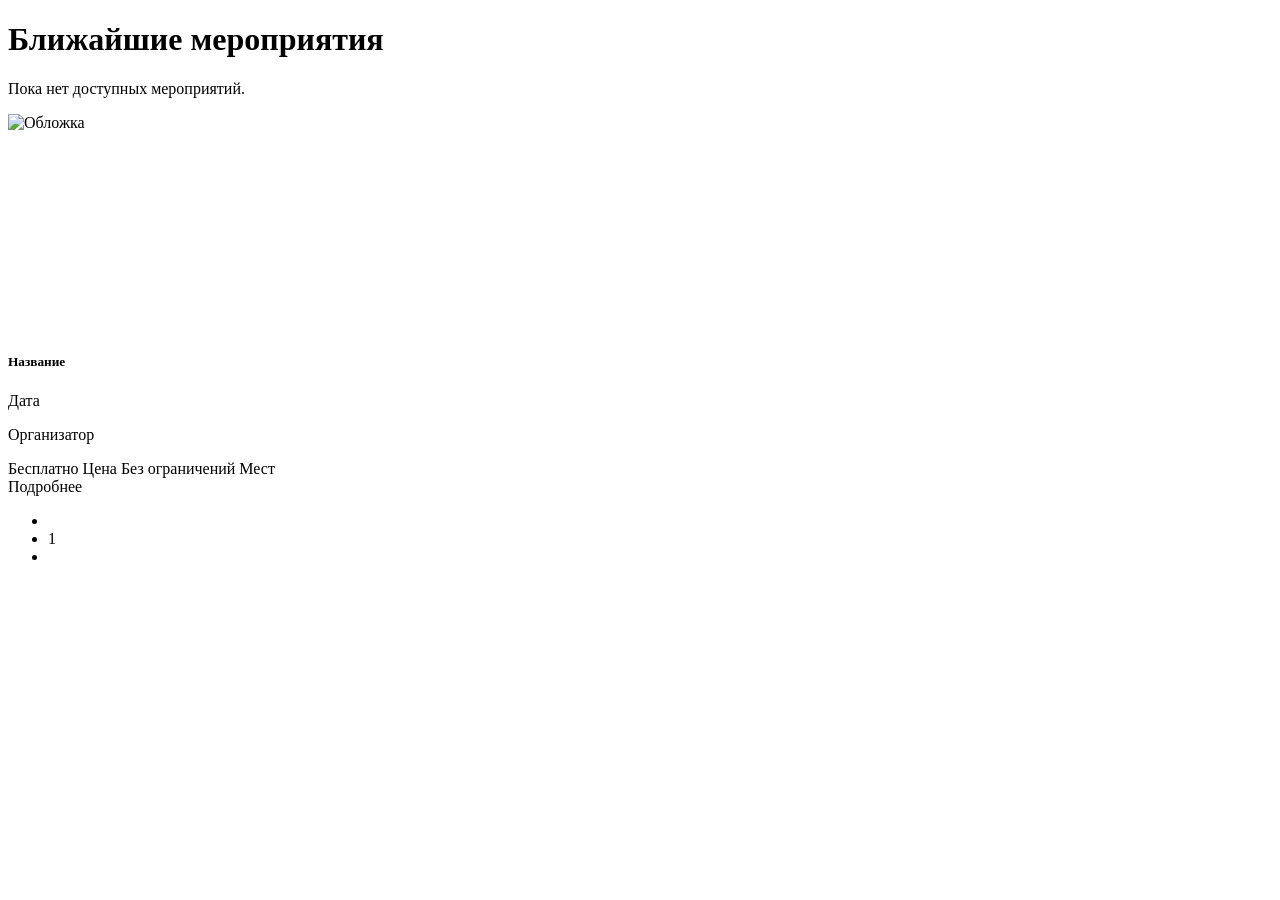
<file: src/main/resources/templates/index.html>
<!DOCTYPE html>
<html xmlns:th="http://www.thymeleaf.org"
      xmlns:sec="http://www.thymeleaf.org/extras/spring-security">
<head th:replace="~{fragments/head :: head('Главная')}"></head>
<body class="bg-light">

<div th:replace="~{fragments/navbar :: navbar}"></div>

<main class="container py-5">
    <div th:replace="~{fragments/alerts :: alerts}"></div>

    <h1 class="mb-4 fw-bold">Ближайшие мероприятия</h1>

    <div th:if="${eventsPage.isEmpty()}" class="text-center text-muted py-5">
        <i class="bi bi-calendar-x display-4"></i>
        <p class="mt-3">Пока нет доступных мероприятий.</p>
    </div>

    <div class="row row-cols-1 row-cols-md-2 row-cols-xl-3 g-4">
        <div class="col" th:each="event : ${eventsPage.content}">
            <div class="card h-100 shadow-sm">
                <img th:if="${event.coverImagePath != null}"
                     th:src="@{'/uploads/' + ${event.coverImagePath}}"
                     class="card-img-top object-fit-cover" style="height:200px;" alt="Обложка"/>
                <div th:unless="${event.coverImagePath != null}"
                     class="card-img-top bg-secondary d-flex align-items-center justify-content-center"
                     style="height:200px;">
                    <i class="bi bi-image text-white display-4"></i>
                </div>
                <div class="card-body d-flex flex-column">
                    <h5 class="card-title" th:text="${event.title}">Название</h5>
                    <p class="card-text text-muted small">
                        <i class="bi bi-calendar3 me-1"></i>
                        <span th:text="${#temporals.format(event.eventDate, 'dd.MM.yyyy HH:mm')}">Дата</span>
                    </p>
                    <p class="card-text text-muted small">
                        <i class="bi bi-person me-1"></i>
                        <span th:text="${event.organizer.username}">Организатор</span>
                    </p>
                    <div class="d-flex justify-content-between align-items-center mt-auto pt-3">
                        <span th:if="${event.price.compareTo(T(java.math.BigDecimal).ZERO) == 0}"
                              class="badge bg-success fs-6">Бесплатно</span>
                        <span th:unless="${event.price.compareTo(T(java.math.BigDecimal).ZERO) == 0}"
                              class="badge bg-primary fs-6"
                              th:text="${event.price} + ' ₽'">Цена</span>
                        <span th:if="${event.maxParticipants == 0}"
                              class="text-muted small">
                            <i class="bi bi-infinity me-1"></i>Без ограничений
                        </span>
                        <span th:unless="${event.maxParticipants == 0}"
                              class="text-muted small">
                            <i class="bi bi-people me-1"></i>
                            <span th:text="${event.maxParticipants} + ' мест'">Мест</span>
                        </span>
                    </div>
                    <a th:href="@{/events/{id}(id=${event.id})}"
                       class="btn btn-outline-primary mt-3">Подробнее</a>
                </div>
            </div>
        </div>
    </div>

    <!-- Пагинация -->
    <nav th:if="${eventsPage.totalPages > 1}" class="mt-5">
        <ul class="pagination justify-content-center">
            <li class="page-item" th:classappend="${currentPage == 0} ? 'disabled'">
                <a class="page-link" th:href="@{/(page=${currentPage - 1})}">
                    <i class="bi bi-chevron-left"></i>
                </a>
            </li>
            <li class="page-item"
                th:each="i : ${#numbers.sequence(0, eventsPage.totalPages - 1)}"
                th:classappend="${i == currentPage} ? 'active'">
                <a class="page-link" th:href="@{/(page=${i})}" th:text="${i + 1}">1</a>
            </li>
            <li class="page-item"
                th:classappend="${currentPage == eventsPage.totalPages - 1} ? 'disabled'">
                <a class="page-link" th:href="@{/(page=${currentPage + 1})}">
                    <i class="bi bi-chevron-right"></i>
                </a>
            </li>
        </ul>
    </nav>
</main>

<div th:replace="~{fragments/footer :: footer}"></div>
</body>
</html>
</file>
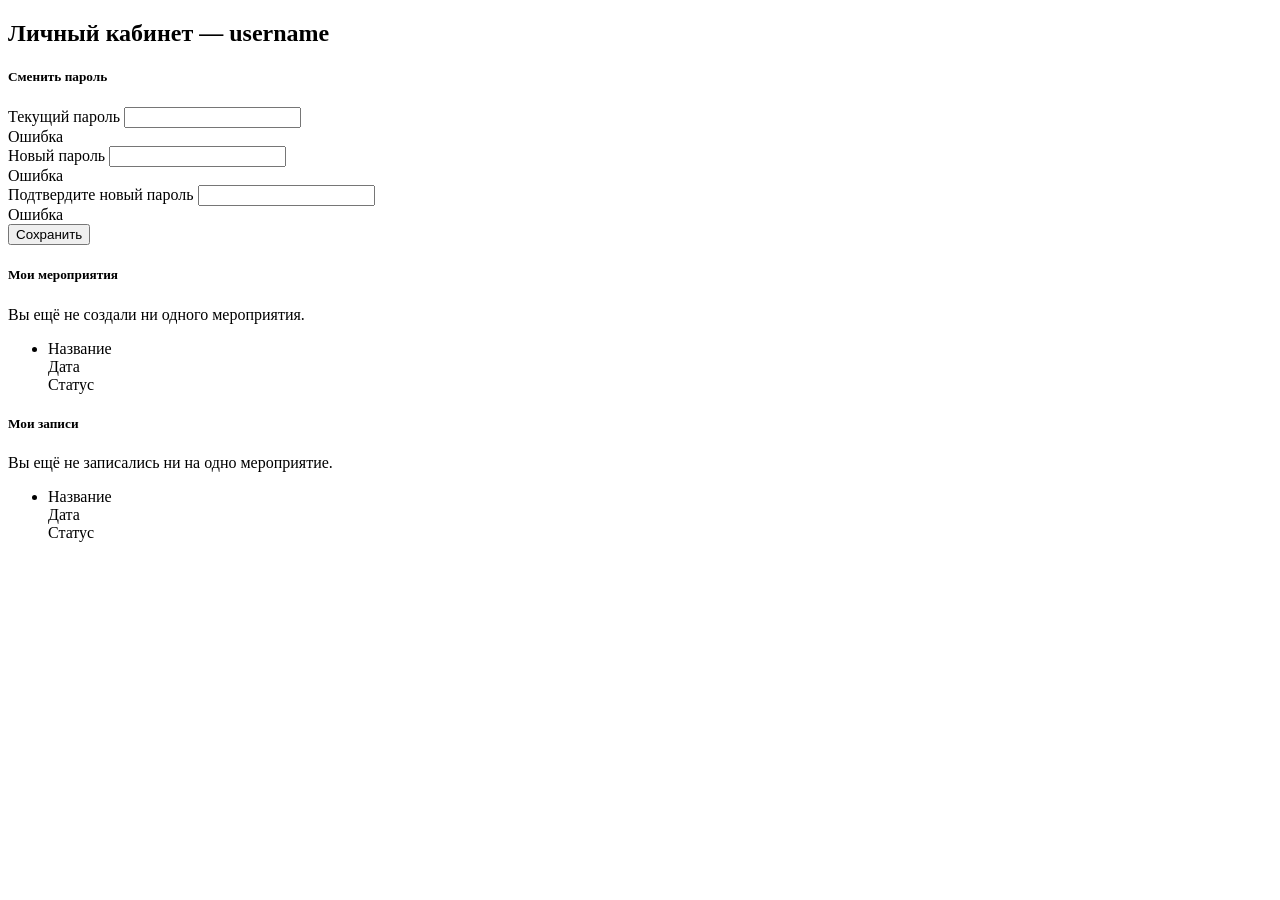
<file: src/main/resources/templates/profile/index.html>
<!DOCTYPE html>
<html xmlns:th="http://www.thymeleaf.org">
<head th:replace="~{fragments/head :: head('Личный кабинет')}"></head>
<body class="bg-light">
<div th:replace="~{fragments/navbar :: navbar}"></div>
<main class="container py-5">

  <div th:replace="~{fragments/alerts :: alerts}"></div>

  <h2 class="mb-4">
    <i class="bi bi-person-circle me-2"></i>
    Личный кабинет — <span th:text="${user.username}">username</span>
  </h2>

  <div class="row g-4">

    <!-- Смена пароля -->
    <div class="col-lg-4">
      <div class="card shadow-sm">
        <div class="card-body p-4">
          <h5 class="card-title mb-3">
            <i class="bi bi-key me-2"></i>Сменить пароль
          </h5>
          <form th:action="@{/profile/password}" method="post"
                th:object="${passwordForm}">
            <div class="mb-3">
              <label for="currentPassword" class="form-label">Текущий пароль</label>
              <input type="password" id="currentPassword"
                     th:field="*{currentPassword}"
                     class="form-control"
                     th:classappend="${#fields.hasErrors('currentPassword')} ? 'is-invalid'"
                     required/>
              <div class="invalid-feedback"
                   th:errors="*{currentPassword}">Ошибка</div>
            </div>
            <div class="mb-3">
              <label for="newPassword" class="form-label">Новый пароль</label>
              <input type="password" id="newPassword"
                     th:field="*{newPassword}"
                     class="form-control"
                     th:classappend="${#fields.hasErrors('newPassword')} ? 'is-invalid'"
                     required/>
              <div class="invalid-feedback"
                   th:errors="*{newPassword}">Ошибка</div>
            </div>
            <div class="mb-4">
              <label for="newPasswordConfirm" class="form-label">
                Подтвердите новый пароль
              </label>
              <input type="password" id="newPasswordConfirm"
                     th:field="*{newPasswordConfirm}"
                     class="form-control"
                     th:classappend="${#fields.hasErrors('newPasswordConfirm')} ? 'is-invalid'"
                     required/>
              <div class="invalid-feedback"
                   th:errors="*{newPasswordConfirm}">Ошибка</div>
            </div>
            <div class="d-grid">
              <button type="submit" class="btn btn-primary">
                <i class="bi bi-check-lg me-1"></i>Сохранить
              </button>
            </div>
          </form>
        </div>
      </div>
    </div>

    <!-- Мои мероприятия и записи -->
    <div class="col-lg-8">

      <!-- Организованные мероприятия -->
      <div class="card shadow-sm mb-4">
        <div class="card-body p-4">
          <h5 class="card-title mb-3">
            <i class="bi bi-calendar-plus me-2"></i>Мои мероприятия
          </h5>
          <div th:if="${#lists.isEmpty(organizedEvents)}"
               class="text-muted small">
            Вы ещё не создали ни одного мероприятия.
          </div>
          <ul class="list-group list-group-flush"
              th:unless="${#lists.isEmpty(organizedEvents)}">
            <li th:each="event : ${organizedEvents}"
                class="list-group-item px-0">
              <div class="d-flex justify-content-between align-items-center">
                <div>
                  <a th:href="@{/events/{id}(id=${event.id})}"
                     th:text="${event.title}"
                     class="fw-semibold text-decoration-none">
                    Название
                  </a>
                  <div class="text-muted small">
                    <i class="bi bi-calendar3 me-1"></i>
                    <span th:text="${#temporals.format(event.eventDate, 'dd.MM.yyyy HH:mm')}">
                        Дата
                    </span>
                  </div>
                </div>
                <span class="badge"
                      th:classappend="${event.status.name() == 'APPROVED'} ? 'bg-success'
                                          : (${event.status.name() == 'REJECTED'} ? 'bg-danger'
                                          : (${event.status.name() == 'COMPLETED'} ? 'bg-secondary'
                                          : 'bg-warning text-dark'))"
                      th:text="${event.status.name()}">
                    Статус
                </span>
              </div>
            </li>
          </ul>
        </div>
      </div>

      <!-- Мои записи на мероприятия -->
      <div class="card shadow-sm">
        <div class="card-body p-4">
          <h5 class="card-title mb-3">
            <i class="bi bi-bookmark-check me-2"></i>Мои записи
          </h5>
          <div th:if="${#lists.isEmpty(registrations)}"
               class="text-muted small">
            Вы ещё не записались ни на одно мероприятие.
          </div>
          <ul class="list-group list-group-flush"
              th:unless="${#lists.isEmpty(registrations)}">
            <li th:each="reg : ${registrations}"
                class="list-group-item px-0">
              <div class="d-flex justify-content-between align-items-center">
                <div>
                  <a th:href="@{/events/{id}(id=${reg.event.id})}"
                     th:text="${reg.event.title}"
                     class="fw-semibold text-decoration-none">
                    Название
                  </a>
                  <div class="text-muted small">
                    <i class="bi bi-calendar3 me-1"></i>
                    <span th:text="${#temporals.format(reg.event.eventDate, 'dd.MM.yyyy HH:mm')}">
                        Дата
                    </span>
                  </div>
                </div>
                <span class="badge"
                      th:classappend="${reg.status.name() == 'PAID'} ? 'bg-success'
                                          : (${reg.status.name() == 'REJECTED'} ? 'bg-danger'
                                          : 'bg-secondary')"
                      th:text="${reg.status.name()}">
                    Статус
                </span>
              </div>
            </li>
          </ul>
        </div>
      </div>

    </div>
  </div>
</main>
<div th:replace="~{fragments/footer :: footer}"></div>
</body>
</html>
</file>
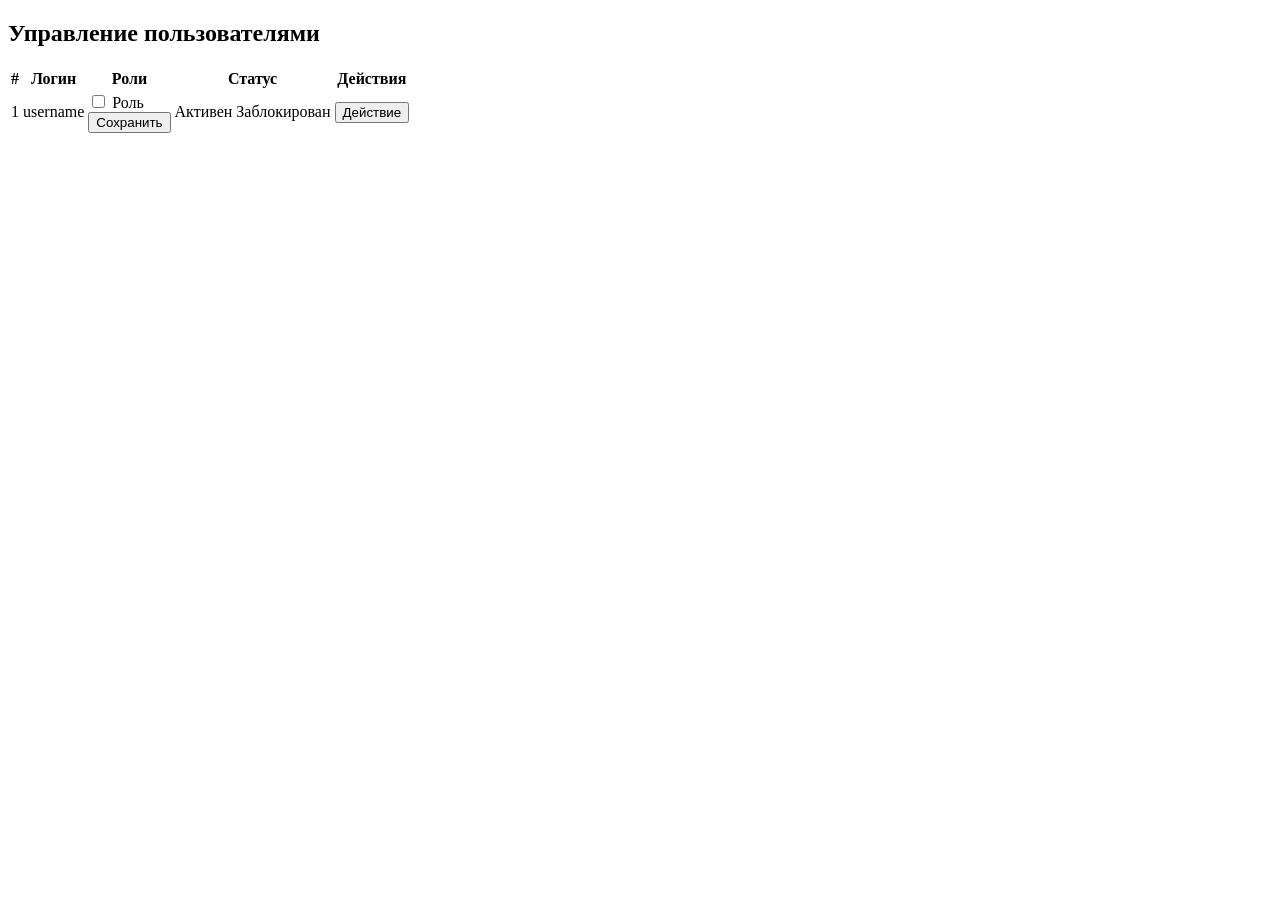
<file: src/main/resources/templates/admin/users.html>
<!DOCTYPE html>
<html xmlns:th="http://www.thymeleaf.org"
      xmlns:sec="http://www.thymeleaf.org/extras/spring-security">
<head th:replace="~{fragments/head :: head('Пользователи')}"></head>
<body class="bg-light">
<div th:replace="~{fragments/navbar :: navbar}"></div>
<main class="container py-5">
  <h2 class="mb-4"><i class="bi bi-people me-2"></i>Управление пользователями</h2>

  <div th:replace="~{fragments/alerts :: alerts}"></div>

  <div class="card shadow-sm">
    <div class="table-responsive">
      <table class="table table-hover align-middle mb-0">
        <thead class="table-dark">
        <tr>
          <th>#</th>
          <th>Логин</th>
          <th>Роли</th>
          <th>Статус</th>
          <th>Действия</th>
        </tr>
        </thead>
        <tbody>
        <tr th:each="user : ${users}">
          <td th:text="${user.id}">1</td>
          <td>
            <i class="bi bi-person-circle me-1 text-muted"></i>
            <span th:text="${user.username}">username</span>
          </td>
          <td>
            <form th:action="@{/admin/users/{id}/roles(id=${user.id})}"
                  method="post"
                  class="d-flex flex-wrap gap-2 align-items-center">
              <input type="hidden"
                     th:name="${_csrf.parameterName}"
                     th:value="${_csrf.token}"/>
              <div th:each="role : ${allRoles}"
                   class="form-check form-check-inline mb-0">
                <input class="form-check-input" type="checkbox"
                       th:id="${'role_' + user.id + '_' + role.name()}"
                       name="roles"
                       th:value="${role.name()}"
                       th:checked="${user.roles.contains(role)}"/>
                <label class="form-check-label"
                       th:for="${'role_' + user.id + '_' + role.name()}"
                       th:text="${role.name()}">Роль</label>
              </div>
              <button type="submit" class="btn btn-outline-primary btn-sm">
                <i class="bi bi-check-lg me-1"></i>Сохранить
              </button>
            </form>
          </td>
          <td>
            <span th:if="${user.enabled}" class="badge bg-success">
                <i class="bi bi-check-circle me-1"></i>Активен
            </span>
            <span th:unless="${user.enabled}" class="badge bg-danger">
                <i class="bi bi-slash-circle me-1"></i>Заблокирован
            </span>
          </td>
          <td>
            <form th:action="@{/admin/users/{id}/toggle(id=${user.id})}"
                  method="post">
              <input type="hidden"
                     th:name="${_csrf.parameterName}"
                     th:value="${_csrf.token}"/>
              <!-- Запрещаем администратору заблокировать самого себя -->
              <button type="submit"
                      th:disabled="${user.username == #authentication.name}"
                      th:class="${user.enabled}
                                        ? 'btn btn-outline-danger btn-sm'
                                        : 'btn btn-outline-success btn-sm'"
                      th:text="${user.enabled} ? 'Заблокировать' : 'Разблокировать'">
                Действие
              </button>
            </form>
          </td>
        </tr>
        </tbody>
      </table>
    </div>
  </div>
</main>
<div th:replace="~{fragments/footer :: footer}"></div>
</body>
</html>
</file>
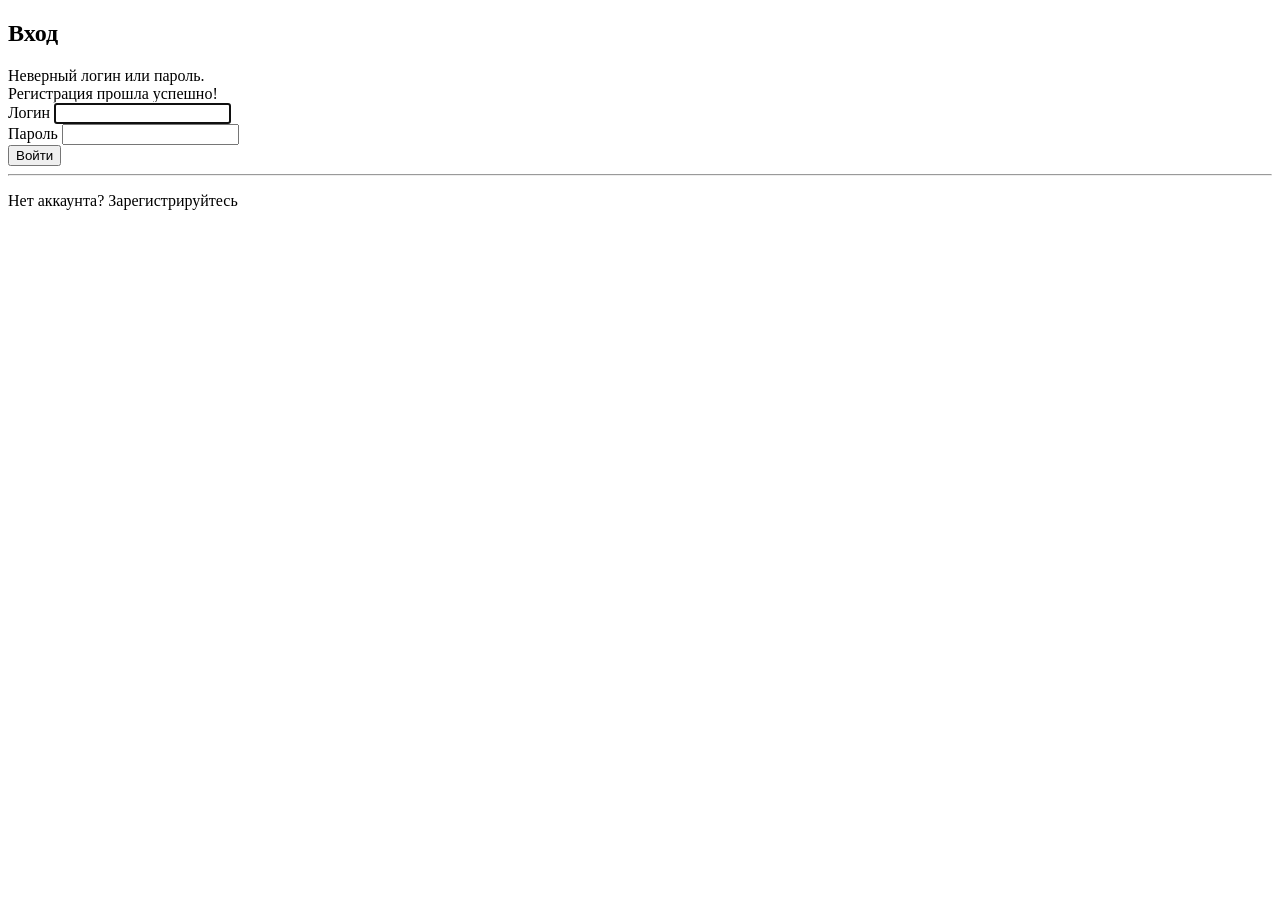
<file: src/main/resources/templates/auth/login.html>
<!DOCTYPE html>
<html xmlns:th="http://www.thymeleaf.org">
<head th:replace="~{fragments/head :: head('Вход')}"></head>
<body class="bg-light">
<div th:replace="~{fragments/navbar :: navbar}"></div>
<main class="container py-5">
  <div class="row justify-content-center">
    <div class="col-md-5">
      <div class="card shadow-sm">
        <div class="card-body p-4">
          <h2 class="card-title text-center mb-4">Вход</h2>

          <div th:if="${param.error}"
               class="alert alert-danger">
            <i class="bi bi-exclamation-triangle me-2"></i>Неверный логин или пароль.
          </div>
          <div th:if="${param.registered}"
               class="alert alert-success">
            <i class="bi bi-check-circle me-2"></i>Регистрация прошла успешно!
          </div>

          <form th:action="@{/login}" method="post">
            <div class="mb-3">
              <label for="username" class="form-label">Логин</label>
              <input type="text" id="username" name="username"
                     class="form-control" required autofocus/>
            </div>
            <div class="mb-3">
              <label for="password" class="form-label">Пароль</label>
              <input type="password" id="password" name="password"
                     class="form-control" required/>
            </div>
            <div class="d-grid">
              <button type="submit" class="btn btn-primary">
                <i class="bi bi-box-arrow-in-right me-1"></i>Войти
              </button>
            </div>
          </form>
          <hr/>
          <p class="text-center mb-0">
            Нет аккаунта?
            <a th:href="@{/register}">Зарегистрируйтесь</a>
          </p>
        </div>
      </div>
    </div>
  </div>
</main>
<div th:replace="~{fragments/footer :: footer}"></div>
</body>
</html>
</file>
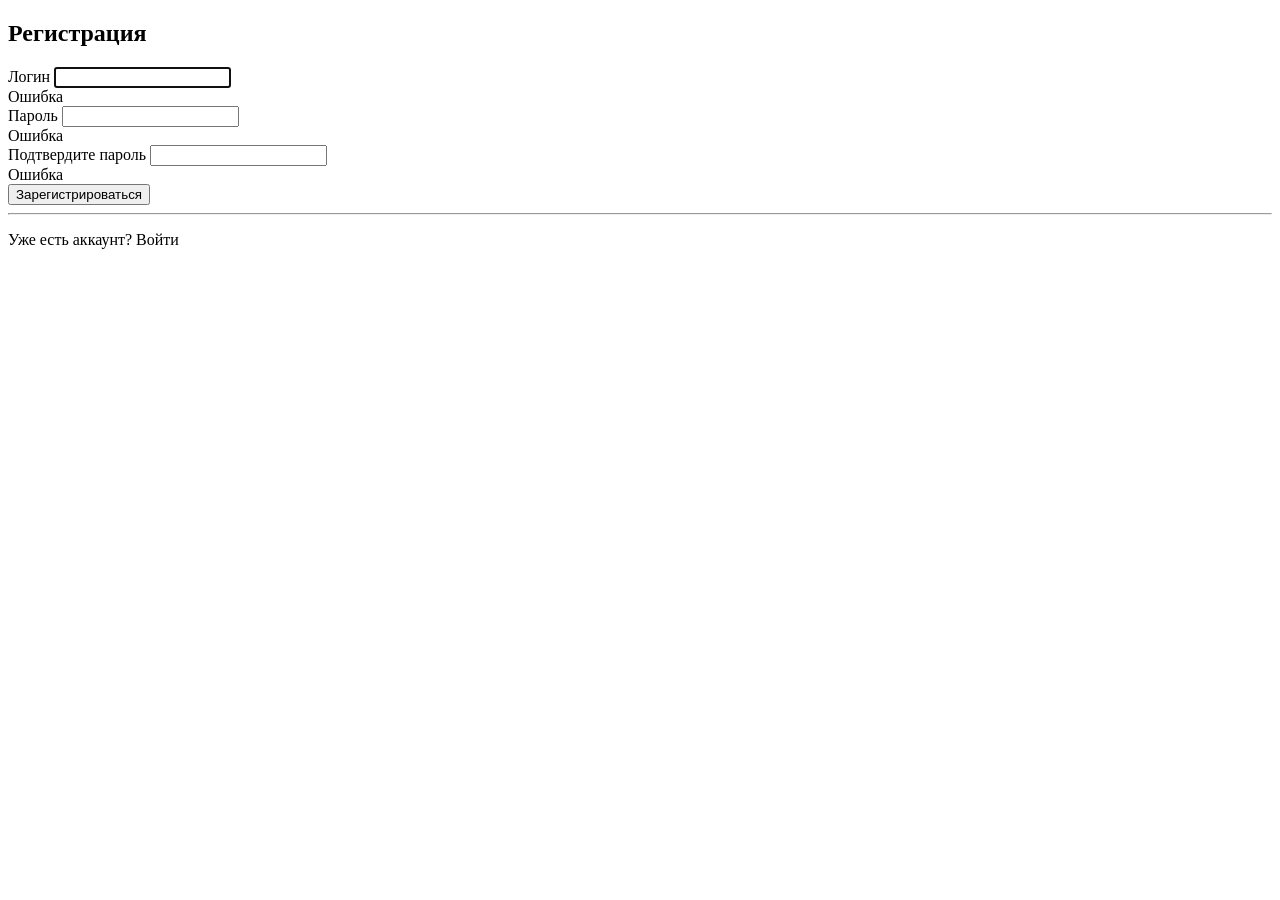
<file: src/main/resources/templates/auth/register.html>
<!DOCTYPE html>
<html xmlns:th="http://www.thymeleaf.org">
<head th:replace="~{fragments/head :: head('Регистрация')}"></head>
<body class="bg-light">
<div th:replace="~{fragments/navbar :: navbar}"></div>
<main class="container py-5">
  <div class="row justify-content-center">
    <div class="col-md-5">
      <div class="card shadow-sm">
        <div class="card-body p-4">
          <h2 class="card-title text-center mb-4">Регистрация</h2>
          <form th:action="@{/register}" method="post" th:object="${form}">
            <div class="mb-3">
              <label for="username" class="form-label">Логин</label>
              <input type="text" id="username" th:field="*{username}"
                     class="form-control"
                     th:classappend="${#fields.hasErrors('username')} ? 'is-invalid'"
                     required autofocus/>
              <div class="invalid-feedback"
                   th:errors="*{username}">Ошибка</div>
            </div>
            <div class="mb-3">
              <label for="password" class="form-label">Пароль</label>
              <input type="password" id="password" th:field="*{password}"
                     class="form-control"
                     th:classappend="${#fields.hasErrors('password')} ? 'is-invalid'"
                     required/>
              <div class="invalid-feedback"
                   th:errors="*{password}">Ошибка</div>
            </div>
            <div class="mb-3">
              <label for="passwordConfirm" class="form-label">Подтвердите пароль</label>
              <input type="password" id="passwordConfirm"
                     th:field="*{passwordConfirm}"
                     class="form-control"
                     th:classappend="${#fields.hasErrors('passwordConfirm')} ? 'is-invalid'"
                     required/>
              <div class="invalid-feedback"
                   th:errors="*{passwordConfirm}">Ошибка</div>
            </div>
            <div class="d-grid">
              <button type="submit" class="btn btn-primary">
                <i class="bi bi-person-plus me-1"></i>Зарегистрироваться
              </button>
            </div>
          </form>
          <hr/>
          <p class="text-center mb-0">
            Уже есть аккаунт? <a th:href="@{/login}">Войти</a>
          </p>
        </div>
      </div>
    </div>
  </div>
</main>
<div th:replace="~{fragments/footer :: footer}"></div>
</body>
</html>
</file>
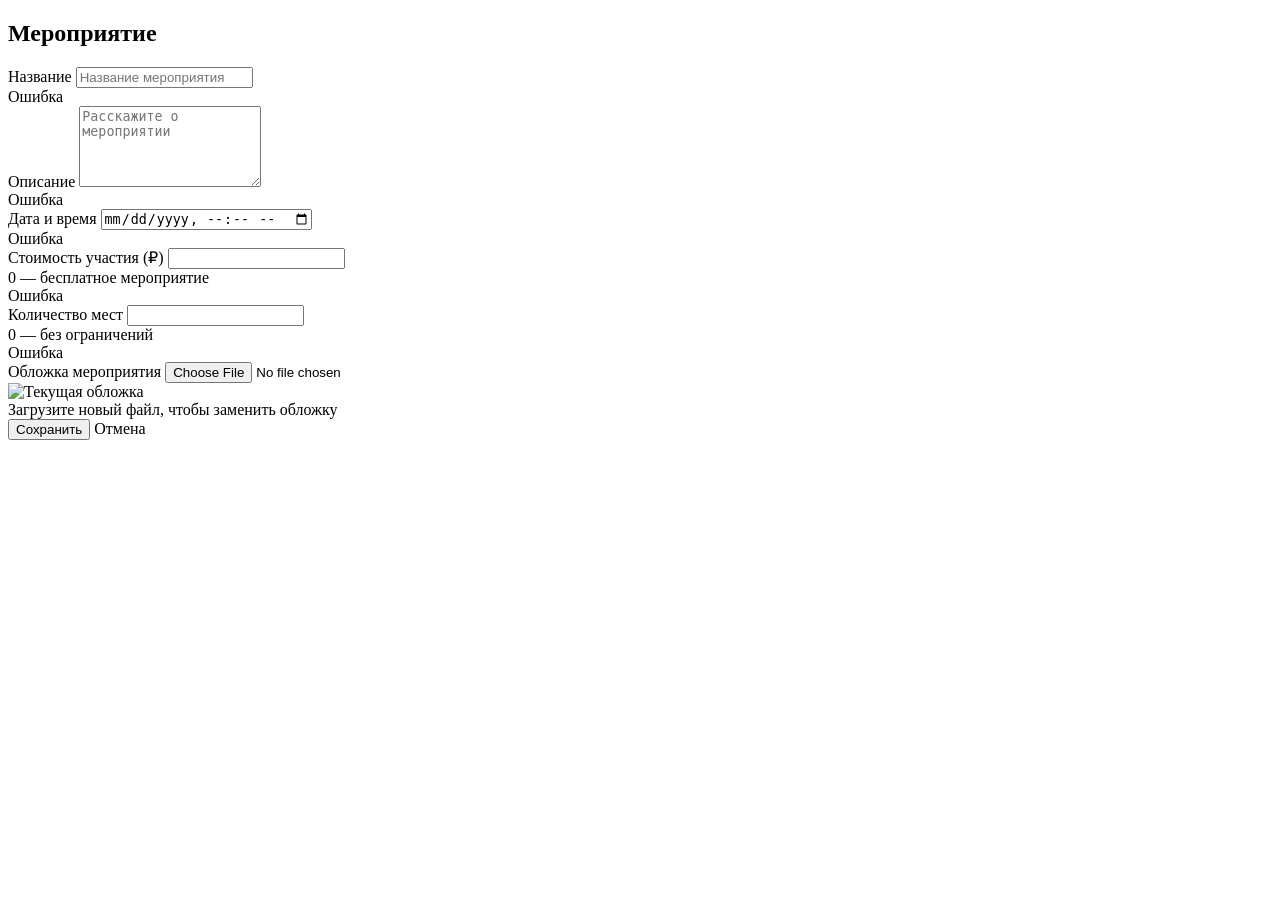
<file: src/main/resources/templates/event/form.html>
<!DOCTYPE html>
<html xmlns:th="http://www.thymeleaf.org">
<head th:replace="~{fragments/head :: head(${event == null ? 'Новое мероприятие' : 'Редактировать'})}"></head>
<body class="bg-light">
<div th:replace="~{fragments/navbar :: navbar}"></div>
<main class="container py-5">
  <div class="row justify-content-center">
    <div class="col-lg-7">
      <div class="card shadow-sm">
        <div class="card-body p-4">
          <h2 class="card-title mb-4"
              th:text="${event == null ? 'Новое мероприятие' : 'Редактировать мероприятие'}">
            Мероприятие
          </h2>

          <form th:action="${event == null ? '/events/new' : '/events/' + event.id + '/edit'}"
                method="post"
                enctype="multipart/form-data"
                th:object="${form}">

            <div class="mb-3">
              <label for="title" class="form-label">Название</label>
              <input type="text" id="title" th:field="*{title}"
                     class="form-control"
                     th:classappend="${#fields.hasErrors('title')} ? 'is-invalid'"
                     placeholder="Название мероприятия" required/>
              <div class="invalid-feedback" th:errors="*{title}">Ошибка</div>
            </div>

            <div class="mb-3">
              <label for="description" class="form-label">Описание</label>
              <textarea id="description" th:field="*{description}"
                        class="form-control"
                        th:classappend="${#fields.hasErrors('description')} ? 'is-invalid'"
                        rows="5" placeholder="Расскажите о мероприятии" required></textarea>
              <div class="invalid-feedback" th:errors="*{description}">Ошибка</div>
            </div>

            <div class="mb-3">
              <label for="eventDate" class="form-label">Дата и время</label>
              <input type="datetime-local" id="eventDate" th:field="*{eventDate}"
                     class="form-control"
                     th:classappend="${#fields.hasErrors('eventDate')} ? 'is-invalid'"
                     required/>
              <div class="invalid-feedback" th:errors="*{eventDate}">Ошибка</div>
            </div>

            <div class="row">
              <div class="col-md-6 mb-3">
                <label for="price" class="form-label">Стоимость участия (₽)</label>
                <input type="number" id="price" th:field="*{price}"
                       class="form-control"
                       th:classappend="${#fields.hasErrors('price')} ? 'is-invalid'"
                       min="0" step="0.01"/>
                <div class="form-text">0 — бесплатное мероприятие</div>
                <div class="invalid-feedback" th:errors="*{price}">Ошибка</div>
              </div>
              <div class="col-md-6 mb-3">
                <label for="maxParticipants" class="form-label">Количество мест</label>
                <input type="number" id="maxParticipants"
                       th:field="*{maxParticipants}"
                       class="form-control"
                       th:classappend="${#fields.hasErrors('maxParticipants')} ? 'is-invalid'"
                       min="0"/>
                <div class="form-text">0 — без ограничений</div>
                <div class="invalid-feedback" th:errors="*{maxParticipants}">Ошибка</div>
              </div>
            </div>

            <div class="mb-4">
              <label for="coverImage" class="form-label">Обложка мероприятия</label>
              <input type="file" id="coverImage" name="coverImage"
                     class="form-control" accept="image/*"/>
              <div th:if="${event?.coverImagePath != null}" class="mt-2">
                <img th:src="@{'/uploads/' + ${event.coverImagePath}}"
                     class="img-thumbnail" style="max-height:120px;" alt="Текущая обложка"/>
                <div class="form-text">Загрузите новый файл, чтобы заменить обложку</div>
              </div>
            </div>

            <div class="d-flex gap-2">
              <button type="submit" class="btn btn-primary">
                <i class="bi bi-check-lg me-1"></i>
                <span th:text="${event == null ? 'Создать' : 'Сохранить'}">Сохранить</span>
              </button>
              <a th:href="${event == null ? '/' : '/events/' + event.id}"
                 class="btn btn-outline-secondary">Отмена</a>
            </div>
          </form>
        </div>
      </div>
    </div>
  </div>
</main>
<div th:replace="~{fragments/footer :: footer}"></div>
</body>
</html>
</file>
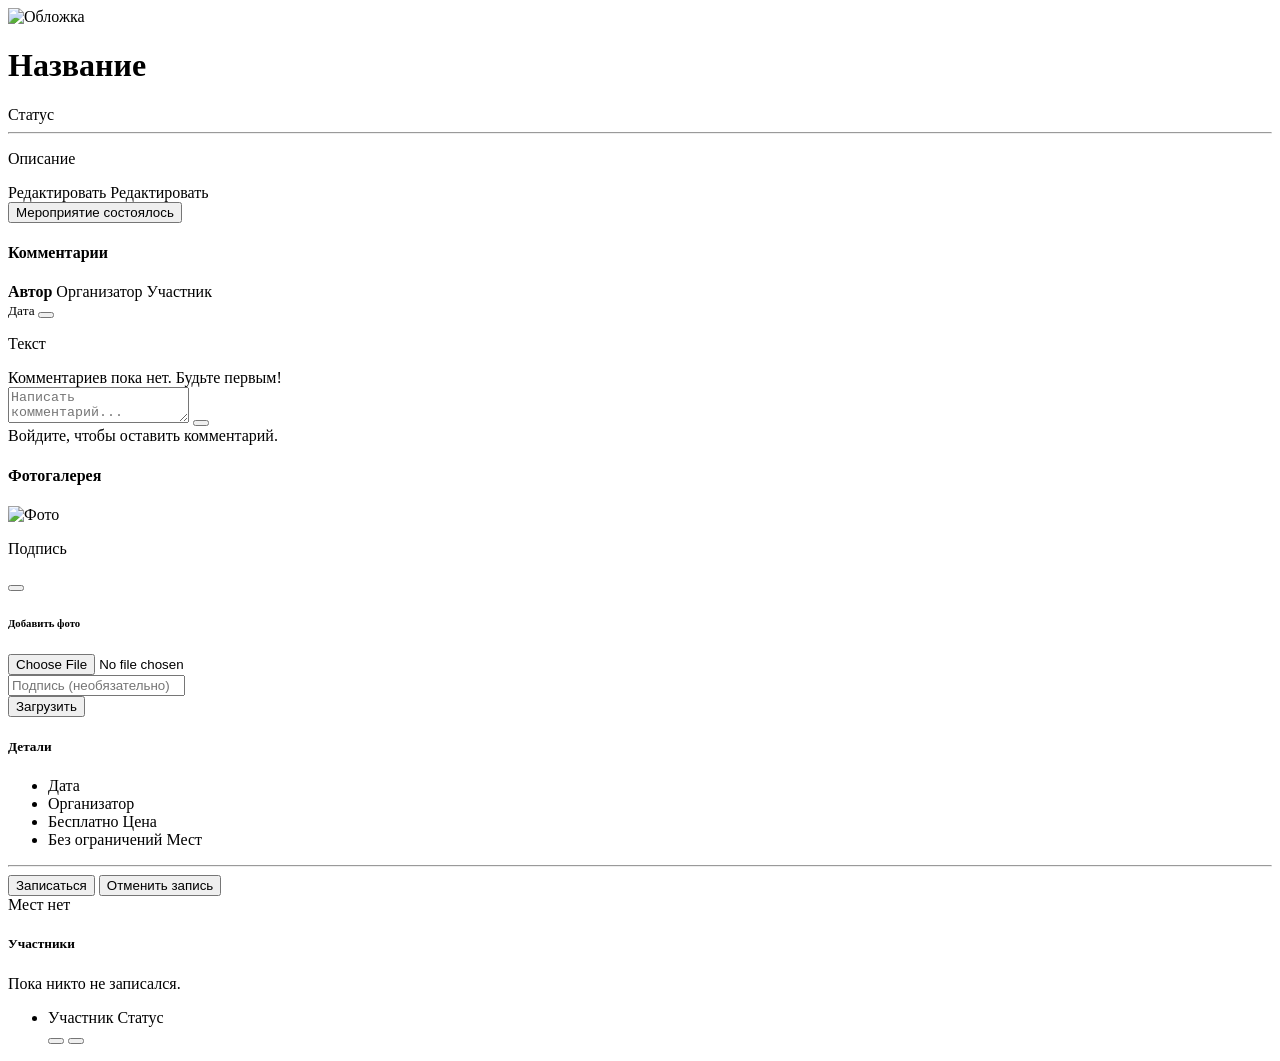
<file: src/main/resources/templates/event/view.html>
<!DOCTYPE html>
<html xmlns:th="http://www.thymeleaf.org"
      xmlns:sec="http://www.thymeleaf.org/extras/spring-security">
<head th:replace="~{fragments/head :: head(${event.title})}"></head>
<body class="bg-light">
<div th:replace="~{fragments/navbar :: navbar}"></div>

<main class="container py-5">

  <!-- Обложка -->
  <div th:if="${event.coverImagePath != null}" class="mb-4">
    <img th:src="@{'/uploads/' + ${event.coverImagePath}}"
         class="img-fluid rounded shadow-sm w-100 object-fit-cover"
         style="max-height:400px;" alt="Обложка"/>
  </div>

  <div class="row g-4">
    <!-- Основная информация -->
    <div class="col-lg-8">
      <div class="card shadow-sm mb-4">
        <div class="card-body p-4">
          <div class="d-flex justify-content-between align-items-start flex-wrap gap-2">
            <h1 class="h2 mb-0" th:text="${event.title}">Название</h1>
            <span class="badge bg-secondary"
                  th:text="${event.status.name()}">Статус</span>
          </div>
          <hr/>
          <p class="lead" th:text="${event.description}">Описание</p>

          <!-- Действия организатора -->
          <!-- Действия организатора -->
          <div th:if="${isOrganizer}" class="d-flex flex-wrap gap-2 mt-3">
            <a th:if="${event.status.name() == 'PENDING' or event.status.name() == 'REJECTED'}"
               th:href="@{/events/{id}/edit(id=${event.id})}"
               class="btn btn-outline-primary btn-sm">
              <i class="bi bi-pencil me-1"></i>Редактировать
            </a>
            <span th:if="${event.status.name() == 'APPROVED' or event.status.name() == 'COMPLETED'}"
                  class="btn btn-outline-secondary btn-sm disabled"
                  title="Редактирование недоступно для опубликованного мероприятия">
                  <i class="bi bi-pencil me-1"></i>Редактировать
                </span>
            <form th:if="${event.status.name() == 'APPROVED'}"
                  th:action="@{/events/{id}/complete(id=${event.id})}"
                  method="post" class="d-inline">
              <input type="hidden" th:name="${_csrf.parameterName}"
                     th:value="${_csrf.token}"/>
              <button type="submit" class="btn btn-success btn-sm"
                      onclick="return confirm('Отметить мероприятие как состоявшееся?')">
                <i class="bi bi-check2-all me-1"></i>Мероприятие состоялось
              </button>
            </form>
          </div>
        </div>
      </div>

      <!-- Комментарии -->
      <div class="card shadow-sm mb-4">
        <div class="card-body p-4">
          <h4 class="mb-3"><i class="bi bi-chat-dots me-2"></i>Комментарии</h4>

          <div id="commentsList">
            <div th:each="comment : ${comments}" th:id="'comment-' + ${comment.id}"
                 class="d-flex gap-3 mb-3 pb-3 border-bottom">
              <div class="flex-grow-1">
                <div class="d-flex justify-content-between align-items-center">
                  <div>
                    <strong th:text="${comment.author.username}">Автор</strong>
                    <span th:if="${comment.isOrganizer}"
                          class="badge bg-primary ms-1">Организатор</span>
                    <span th:if="${comment.isParticipant and !comment.isOrganizer}"
                          class="badge bg-success ms-1">Участник</span>
                  </div>
                  <div class="d-flex align-items-center gap-2">
                    <small class="text-muted"
                           th:text="${#temporals.format(comment.createdAt, 'dd.MM.yyyy HH:mm')}">
                      Дата
                    </small>
                    <!-- Кнопка удаления: автор, менеджер или админ -->
                    <button th:if="${currentUser != null
                                                    and (currentUser.username == comment.author.username
                                                    or #authorization.expression('hasRole(''MANAGER'')')
                                                    or #authorization.expression('hasRole(''ADMIN'')'))}"
                            class="btn btn-outline-danger btn-sm py-0"
                            th:data-comment-id="${comment.id}"
                            onclick="deleteComment(this)">
                      <i class="bi bi-trash"></i>
                    </button>
                  </div>
                </div>
                <p class="mb-0 mt-1" th:text="${comment.content}">Текст</p>
              </div>
            </div>
            <div th:if="${#lists.isEmpty(comments)}"
                 class="text-muted text-center py-3" id="noComments">
              Комментариев пока нет. Будьте первым!
            </div>
          </div>

          <!-- Форма добавления комментария -->
          <div sec:authorize="isAuthenticated()" class="mt-4">
            <div class="d-flex gap-2">
                            <textarea id="commentContent" class="form-control"
                                      rows="2" placeholder="Написать комментарий..."></textarea>
              <button class="btn btn-primary align-self-end"
                      th:data-event-id="${event.id}"
                      onclick="submitComment(this)">
                <i class="bi bi-send"></i>
              </button>
            </div>
          </div>
          <div sec:authorize="!isAuthenticated()" class="mt-3 text-muted small">
            <a th:href="@{/login}">Войдите</a>, чтобы оставить комментарий.
          </div>
        </div>
      </div>

      <!-- Галерея (только для состоявшихся мероприятий) -->
      <div th:if="${event.status.name() == 'COMPLETED'}" class="card shadow-sm mb-4">
        <div class="card-body p-4">
          <h4 class="mb-3"><i class="bi bi-images me-2"></i>Фотогалерея</h4>

          <div class="row row-cols-2 row-cols-md-3 g-3" id="photoGallery">
            <div th:each="photo : ${photos}" th:id="'photo-' + ${photo.id}"
                 class="col">
              <div class="position-relative">
                <img th:src="@{'/uploads/' + ${photo.filePath}}"
                     class="img-fluid rounded" alt="Фото"/>
                <p th:if="${photo.caption}" class="small text-muted mt-1"
                   th:text="${photo.caption}">Подпись</p>
                <button th:if="${currentUser != null
                                            and (currentUser.username == photo.uploadedBy.username
                                            or #authorization.expression('hasRole(''MANAGER'')')
                                            or #authorization.expression('hasRole(''ADMIN'')'))}"
                        class="btn btn-danger btn-sm position-absolute top-0 end-0 m-1"
                        th:data-photo-id="${photo.id}"
                        onclick="deletePhoto(this)">
                  <i class="bi bi-trash"></i>
                </button>
              </div>
            </div>
          </div>

          <!-- Загрузка фото -->
          <div sec:authorize="isAuthenticated()" class="mt-4" th:if="${isOrganizer or isRegistered}">
            <h6>Добавить фото</h6>
            <div class="d-flex gap-2 align-items-end flex-wrap">
              <div>
                <input type="file" id="photoFile" class="form-control"
                       accept="image/*"/>
              </div>
              <div class="flex-grow-1">
                <input type="text" id="photoCaption"
                       class="form-control" placeholder="Подпись (необязательно)"/>
              </div>
              <button class="btn btn-primary"
                      th:data-event-id="${event.id}"
                      onclick="uploadPhoto(this)">
                <i class="bi bi-upload me-1"></i>Загрузить
              </button>
            </div>
          </div>
        </div>
      </div>
    </div>

    <!-- Боковая панель -->
    <div class="col-lg-4">
      <!-- Детали мероприятия -->
      <div class="card shadow-sm mb-4">
        <div class="card-body">
          <h5 class="card-title mb-3">Детали</h5>
          <ul class="list-unstyled">
            <li class="mb-2">
              <i class="bi bi-calendar3 me-2 text-primary"></i>
              <span th:text="${#temporals.format(event.eventDate, 'dd.MM.yyyy HH:mm')}">Дата</span>
            </li>
            <li class="mb-2">
              <i class="bi bi-person me-2 text-primary"></i>
              <span th:text="${event.organizer.username}">Организатор</span>
            </li>
            <li class="mb-2">
              <i class="bi bi-cash me-2 text-primary"></i>
              <span th:if="${event.price.compareTo(T(java.math.BigDecimal).ZERO) == 0}">
                                Бесплатно
                            </span>
              <span th:unless="${event.price.compareTo(T(java.math.BigDecimal).ZERO) == 0}"
                    th:text="${event.price} + ' ₽'">Цена</span>
            </li>
            <li>
              <i class="bi bi-people me-2 text-primary"></i>
              <span th:if="${event.maxParticipants == 0}">Без ограничений</span>
              <span th:unless="${event.maxParticipants == 0}"
                    th:text="${event.maxParticipants} + ' мест'">Мест</span>
            </li>
          </ul>

          <!-- Запись на мероприятие -->
          <div sec:authorize="isAuthenticated()"
               th:if="${event.status.name() == 'APPROVED' and !isOrganizer}">
            <hr/>
            <button th:if="${!isRegistered and hasAvailableSlots}"
                    class="btn btn-primary w-100"
                    th:data-event-id="${event.id}"
                    onclick="registerForEvent(this)">
              <i class="bi bi-calendar-plus me-1"></i>Записаться
            </button>
            <button th:if="${isRegistered}"
                    class="btn btn-outline-danger w-100"
                    th:data-event-id="${event.id}"
                    onclick="cancelRegistration(this)">
              <i class="bi bi-calendar-x me-1"></i>Отменить запись
            </button>
            <div th:if="${!isRegistered and !hasAvailableSlots}"
                 class="alert alert-warning mb-0 text-center">
              <i class="bi bi-x-circle me-1"></i>Мест нет
            </div>
          </div>
        </div>
      </div>

      <!-- Список участников (для организатора) -->
      <div th:if="${isOrganizer}" class="card shadow-sm">
        <div class="card-body">
          <h5 class="card-title mb-3">
            <i class="bi bi-people me-1"></i>Участники
          </h5>
          <div th:if="${#lists.isEmpty(participants)}" class="text-muted small">
            Пока никто не записался.
          </div>
          <ul class="list-group list-group-flush" th:unless="${#lists.isEmpty(participants)}">
            <li th:each="reg : ${participants}"
                th:id="'reg-' + ${reg.id}"
                class="list-group-item px-0">
              <div class="d-flex justify-content-between align-items-center">
                <div>
                  <span th:text="${reg.user.username}">Участник</span>
                  <span class="badge ms-1"
                        th:classappend="${reg.status.name() == 'PAID'} ? 'bg-success'
                                                       : (${reg.status.name() == 'REJECTED'} ? 'bg-danger'
                                                       : 'bg-secondary')"
                        th:text="${reg.status.name()}">Статус</span>
                </div>
                <div class="d-flex gap-1"
                     th:if="${reg.status.name() != 'REJECTED'}">
                  <button class="btn btn-outline-success btn-sm"
                          th:data-reg-id="${reg.id}"
                          title="Отметить как оплатившего"
                          onclick="markPaid(this)">
                    <i class="bi bi-currency-dollar"></i>
                  </button>
                  <button class="btn btn-outline-danger btn-sm"
                          th:data-reg-id="${reg.id}"
                          title="Отклонить участника"
                          onclick="rejectParticipant(this)">
                    <i class="bi bi-x-lg"></i>
                  </button>
                </div>
              </div>
            </li>
          </ul>
        </div>
      </div>
    </div>
  </div>
</main>

<div th:replace="~{fragments/footer :: footer}"></div>

<!-- Передаём CSRF-токен в JS -->
<div id="csrf"
     th:data-token="${_csrf.token}"
     th:data-header="${_csrf.headerName}"
     style="display:none"></div>

<script th:src="@{/js/event.js}"></script>
</body>
</html>
</file>
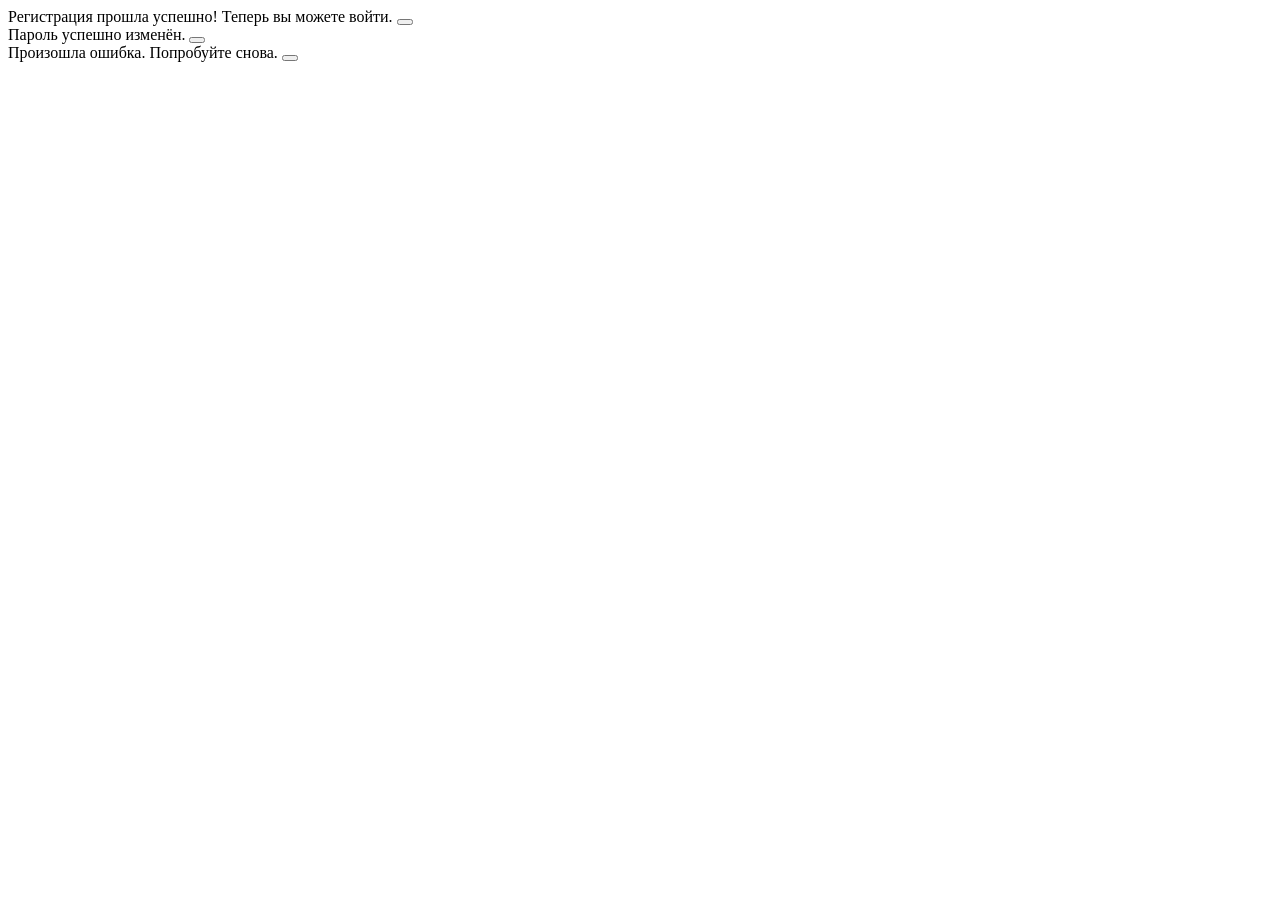
<file: src/main/resources/templates/fragments/alerts.html>
<!DOCTYPE html>
<html xmlns:th="http://www.thymeleaf.org">
<div th:fragment="alerts">
    <div th:if="${param.registered}" class="alert alert-success alert-dismissible fade show" role="alert">
        <i class="bi bi-check-circle me-2"></i>Регистрация прошла успешно! Теперь вы можете войти.
        <button type="button" class="btn-close" data-bs-dismiss="alert"></button>
    </div>
    <div th:if="${param.passwordChanged}" class="alert alert-success alert-dismissible fade show" role="alert">
        <i class="bi bi-check-circle me-2"></i>Пароль успешно изменён.
        <button type="button" class="btn-close" data-bs-dismiss="alert"></button>
    </div>
    <div th:if="${param.error}" class="alert alert-danger alert-dismissible fade show" role="alert">
        <i class="bi bi-exclamation-triangle me-2"></i>Произошла ошибка. Попробуйте снова.
        <button type="button" class="btn-close" data-bs-dismiss="alert"></button>
    </div>
</div>
</html>
</file>
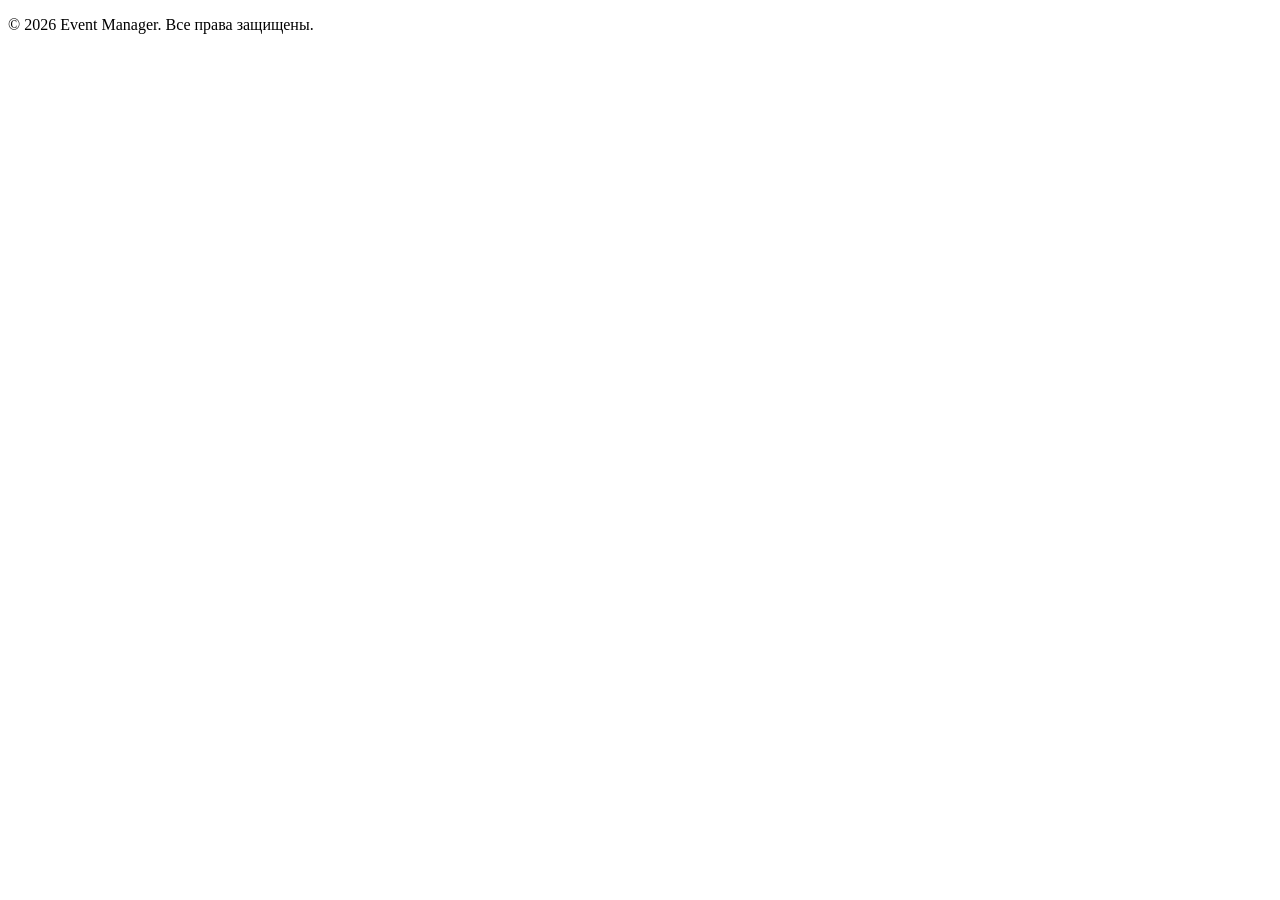
<file: src/main/resources/templates/fragments/footer.html>
<!DOCTYPE html>
<html xmlns:th="http://www.thymeleaf.org">
<footer th:fragment="footer" class="bg-dark text-light py-4">
    <div class="container text-center">
        <p class="mb-0 text-secondary">
            &copy; 2026 Event Manager. Все права защищены.
        </p>
    </div>
    <script src="https://cdn.jsdelivr.net/npm/bootstrap@5.3.3/dist/js/bootstrap.bundle.min.js"></script>
    <script th:src="@{/js/main.js}"></script>
</footer>
</html>
</file>
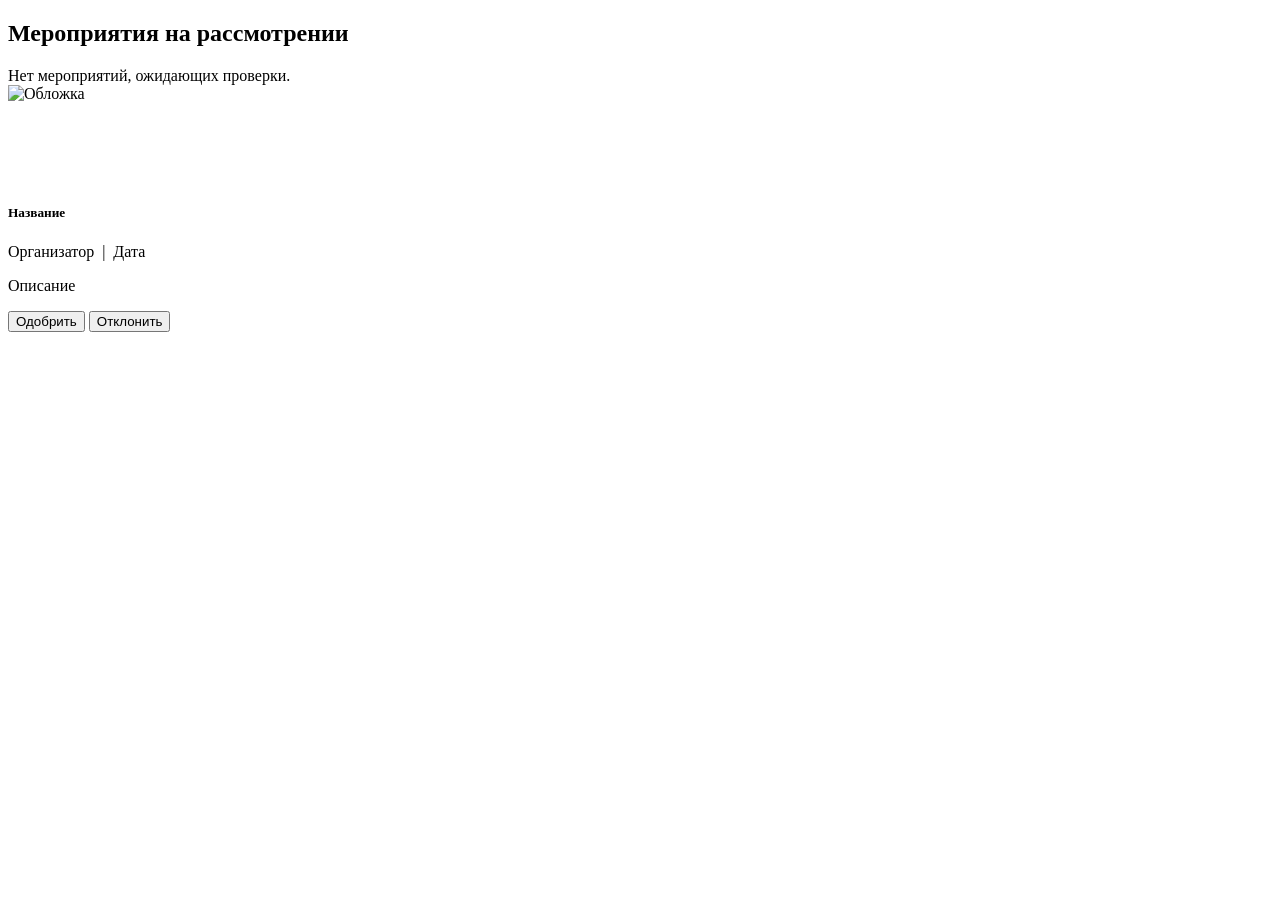
<file: src/main/resources/templates/manager/pending.html>
<!DOCTYPE html>
<html xmlns:th="http://www.thymeleaf.org">
<head th:replace="~{fragments/head :: head('Модерация')}"></head>
<body class="bg-light">
<div th:replace="~{fragments/navbar :: navbar}"></div>
<main class="container py-5">
  <h2 class="mb-4"><i class="bi bi-clipboard-check me-2"></i>Мероприятия на рассмотрении</h2>

  <div th:if="${#lists.isEmpty(events)}" class="alert alert-info">
    <i class="bi bi-info-circle me-2"></i>Нет мероприятий, ожидающих проверки.
  </div>

  <div class="row g-4">
    <div class="col-12" th:each="event : ${events}" th:id="'event-row-' + ${event.id}">
      <div class="card shadow-sm">
        <div class="card-body">
          <div class="row align-items-center">
            <div class="col-md-2">
              <img th:if="${event.coverImagePath != null}"
                   th:src="@{'/uploads/' + ${event.coverImagePath}}"
                   class="img-fluid rounded" alt="Обложка"/>
              <div th:unless="${event.coverImagePath != null}"
                   class="bg-secondary rounded d-flex align-items-center justify-content-center"
                   style="height:80px;">
                <i class="bi bi-image text-white fs-4"></i>
              </div>
            </div>
            <div class="col-md-7">
              <h5 class="mb-1">
                <a th:href="@{/events/{id}(id=${event.id})}"
                   target="_blank"
                   th:text="${event.title}">Название</a>
              </h5>
              <p class="text-muted small mb-1">
                <i class="bi bi-person me-1"></i>
                <span th:text="${event.organizer.username}">Организатор</span>
                &nbsp;|&nbsp;
                <i class="bi bi-calendar3 me-1"></i>
                <span th:text="${#temporals.format(event.eventDate, 'dd.MM.yyyy HH:mm')}">Дата</span>
              </p>
              <p class="mb-0 small text-truncate" th:text="${event.description}">Описание</p>
            </div>
            <div class="col-md-3 d-flex gap-2 justify-content-md-end mt-3 mt-md-0">
              <button class="btn btn-success"
                      th:data-event-id="${event.id}"
                      onclick="approveEvent(this)">
                <i class="bi bi-check-lg me-1"></i>Одобрить
              </button>
              <button class="btn btn-danger"
                      th:data-event-id="${event.id}"
                      onclick="rejectEvent(this)">
                <i class="bi bi-x-lg me-1"></i>Отклонить
              </button>
            </div>
          </div>
        </div>
      </div>
    </div>
  </div>
</main>
<div th:replace="~{fragments/footer :: footer}"></div>

<div id="csrf"
     th:data-token="${_csrf.token}"
     th:data-header="${_csrf.headerName}"
     style="display:none"></div>

<script th:src="@{/js/manager.js}"></script>
</body>
</html>
</file>
